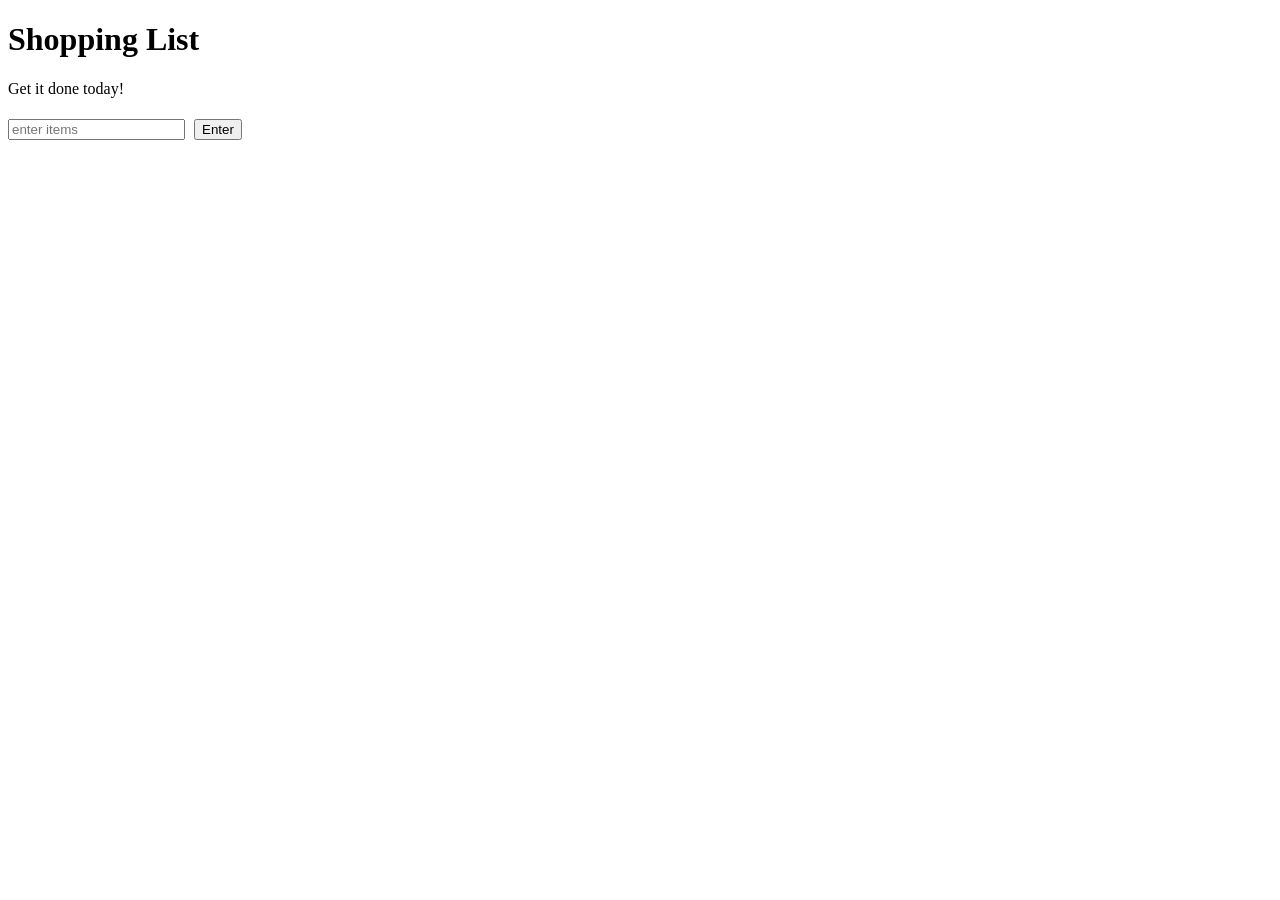
<file: index.html>
<!-- Made with love by FlynnK12 -->

<!DOCTYPE html>
<html>
<head>
	<title>Shopping List</title>
	<link rel="stylesheet" type="text/css" href="style.css">
</head>
<body>
<div class="container">
	<h1>Shopping List</h1>
	<p id="first">Get it done today!</p>
	<input id="userinput" type="text" placeholder="enter items">
	<button id="enter">Enter</button>
</div>
<ul>
</ul>
<script type="text/javascript" src="script.js">
</script>
</body>
</html>
</file>
<file: style.css>
/* Made with love by FlynnK12 */

.done {
  text-decoration: line-through;
}

 button{
  margin: 5px;
}
</file>
<file: shoppinglist/style.css>
/* Made with love by FlynnK12 */

.done {
  text-decoration: line-through;
}

 button{
  margin: 5px;
}
</file>
